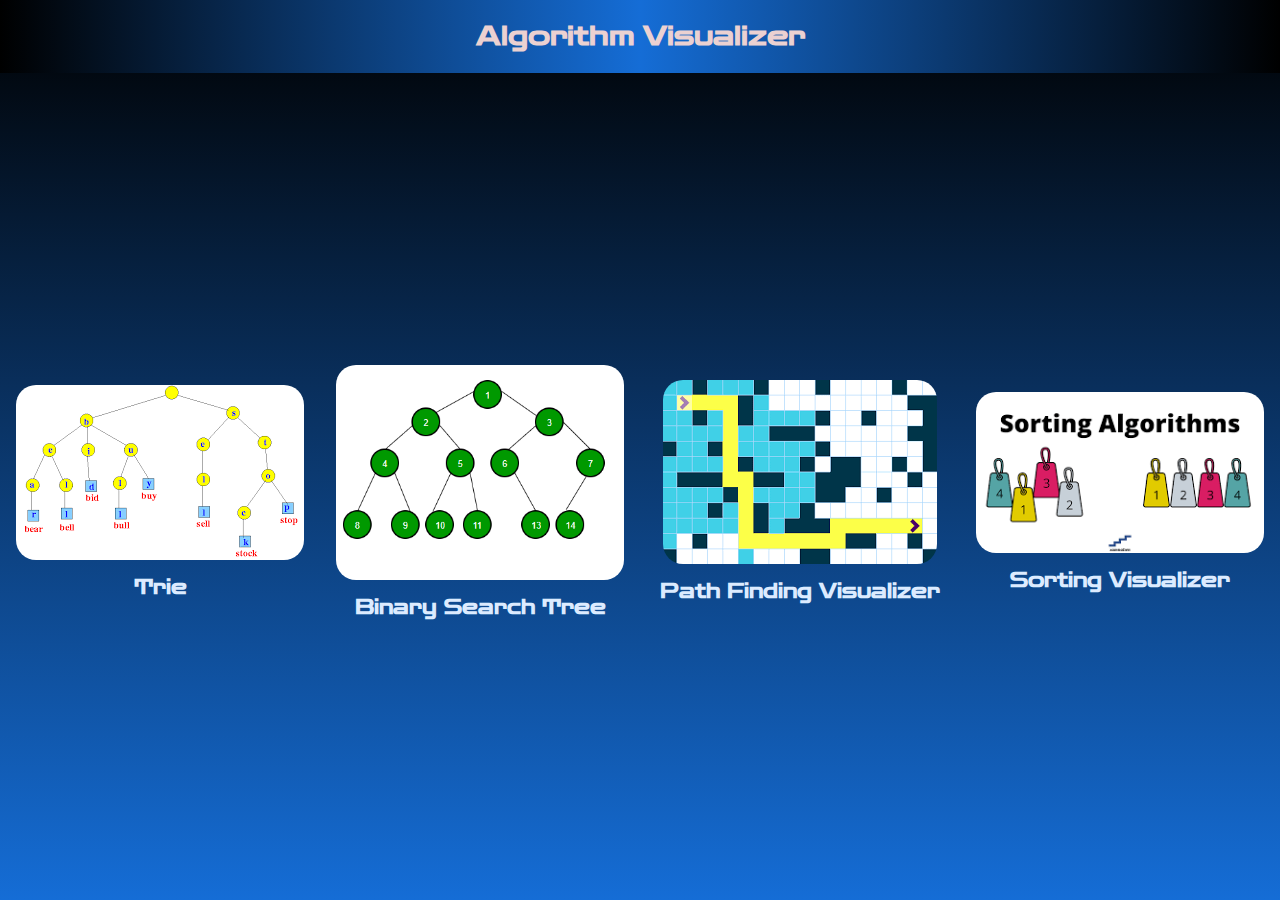
<file: index.html>
<!DOCTYPE html>
<html>
  <head>
    <title>Algorithm Visualizer</title>
    <link rel="stylesheet" href="css/styles.css" />
    <link rel="preconnect" href="https://fonts.googleapis.com" />
    <link rel="preconnect" href="https://fonts.gstatic.com" crossorigin />
    <link
      href="https://fonts.googleapis.com/css2?family=Zen+Dots&display=swap"
      rel="stylesheet"
    />
  </head>
  <body>
    <div id="main">
      <div id="header">
        <a href="/index.html"><div id="title">Algorithm Visualizer</div></a>
      </div>
      <div id="container">
        <div class="algo-container">
          <a href="Algorithms/trie/" class="category_link">
            <div class="imageContainer">
              <img src="assets/triet.png" class="image" />
            </div>
            <div>Trie</div>
          </a>
        </div>
        <div class="algo-container">
          <a href="Algorithms/bst/index.html" class="category_link">
            <div class="imageContainer">
              <img src="assets/binary-tree-to-DLL.png" class="image" />
            </div>
            <div>Binary Search Tree</div>
          </a>
        </div>
        <div class="algo-container">
          <a href="Algorithms/path_finding/index.html" class="category_link">
            <div class="imageContainer">
              <img src="assets/path finding.png" class="image" />
            </div>
            <div>Path Finding Visualizer</div>
          </a>
        </div>
        <div class="algo-container">
          <a href="Algorithms/sorting/index.html" class="category_link">
            <div class="imageContainer">
              <img src="assets/sso.png" class="image" />
            </div>
            <div>Sorting Visualizer</div>
          </a>
        </div>
      </div>
    </div>
  </body>
</html>
</file>
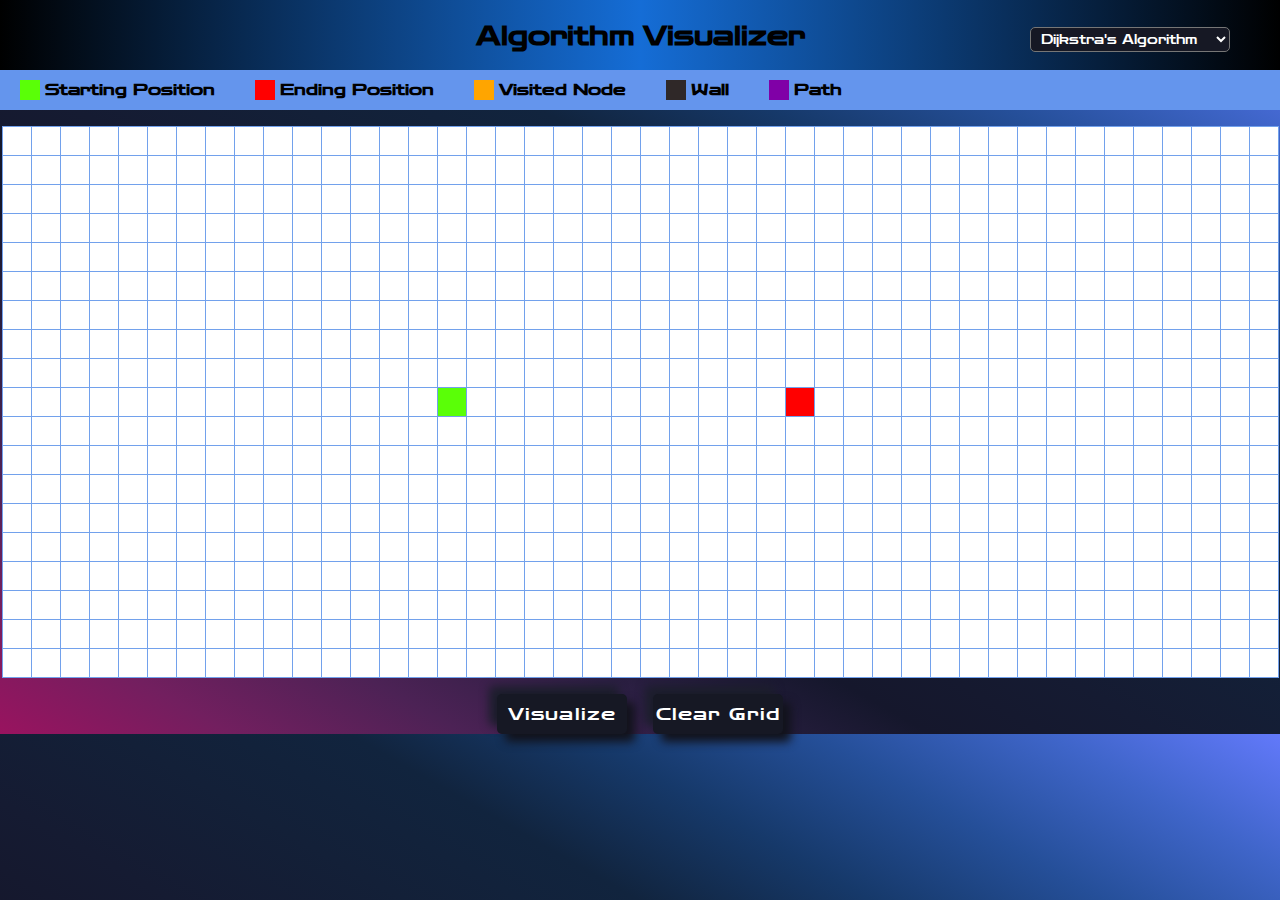
<file: Algorithms/path_finding/index.html>
<!DOCTYPE html>
<html>
  <head>
    <title>Algorithm Visualizer</title>
    <link rel="stylesheet" href="./styles.css" />
    <link
      href="https://fonts.googleapis.com/css2?family=Zen+Dots&display=swap"
      rel="stylesheet"
    />
  </head>
  <body>
    <div id="header">
      <a href="/index.html"><div id="title">Algorithm Visualizer</div></a>
      <div id="header-right">
        <div>
          <select id="algorithm_type" name="sort_type">
            <option value="dijkstra" selected>Dijkstra's Algorithm</option>
            <option value="Astar">A* Search algorithm</option>
            <option value="bfs">BFS(Breadth first search)</option>
            <option value="dfs">DFS(Depth first search)</option>
          </select>
        </div>
      </div>
    </div>

    <div id="indicator-container">
      <div class="indicator">
        <div class="indicator-block" id="start-indicator"></div>
        <div>Starting Position</div>
      </div>
      <div class="indicator">
        <div class="indicator-block" id="end-indicator"></div>
        <div>Ending Position</div>
      </div>
      <div class="indicator">
        <div class="indicator-block" id="visited-indicator"></div>
        <div>Visited Node</div>
      </div>
      <div class="indicator">
        <div class="indicator-block" id="wall-indicator"></div>
        <div>Wall</div>
      </div>
      <div class="indicator">
        <div class="indicator-block" id="path-indicator"></div>
        <div>Path</div>
      </div>
    </div>
    <div id="container"></div>
    <div id="buttonsdiv">
      <button id="visualizeButton" class="button">Visualize</button>
      <button id="clearButton" class="button">Clear Grid</button>
    </div>
    <script src="./script.js"></script>
  </body>
</html>
</file>
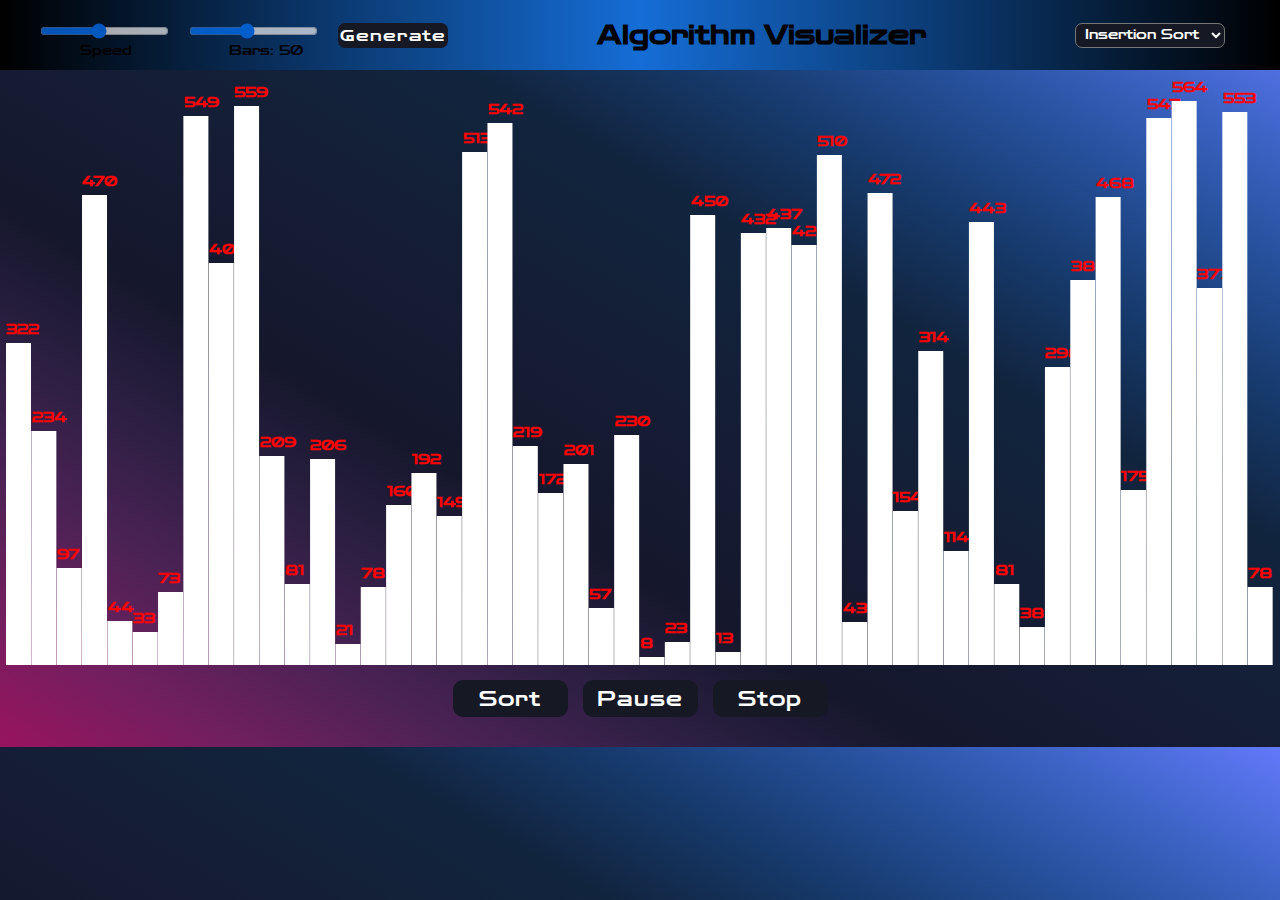
<file: Algorithms/sorting/index.html>
<!DOCTYPE html>
<html>
  <head>
    <title>Algorithm Visualizer</title>
    <link rel="stylesheet" href="./styles.css" />
    <link
      href="https://fonts.googleapis.com/css2?family=Zen+Dots&display=swap"
      rel="stylesheet"
    />
  </head>
  <body>
    <div id="header">
      <div id="headerLeft">
        <div class="slidecontainer">
          <input
            type="range"
            min="25"
            max="300"
            value="150"
            class="slider"
            id="speedSlider"
          />
          <div class="speedValue">Speed</div>
        </div>
        <div class="slidecontainer">
          <input
            type="range"
            min="10"
            max="100"
            value="50"
            class="slider"
            id="barSlider"
          />
          <div class="sliderValue">Bars: 50</div>
        </div>
        <button class="button" id="generateButton">Generate</button>
      </div>
      <a href="/index.html"><div id="title">Algorithm Visualizer</div></a>
      <div id="headerRight">
        <select id="sort_type" name="sort_type">
          <option value="insertion" selected>Insertion Sort</option>
          <option value="bubble">Bubble Sort</option>
          <option value="merge">Merge Sort</option>
          <option value="selection">Selection Sort</option>
          <option value="quick">Quick Sort</option>
        </select>
      </div>
    </div>
    <div id="container"></div>

    <div id="buttonsdiv">
      <button type="button" id="sortButton" class="button">Sort</button>
      <button type="button" id="pauseButton" class="button">Pause</button>
      <button type="button" id="stopButton" class="button">Stop</button>
    </div>

    <script src="./script.js"></script>
  </body>
</html>
</file>
<file: css/styles.css>
* {
  padding: 0;
  margin: 0;
  font-family: "Zen Dots", cursive;
}

html,
body {
  height: 100%;
}

body {
  background: rgb(21, 109, 214);
  background: linear-gradient(
    0deg,
    rgba(21, 109, 214, 1) 0%,
    rgba(0, 0, 0, 1) 100%
  );
}

#main {
  height: 100%;
  display: flex;
  flex-flow: column;
  align-items: stretch;
}

#header {
  flex: 0 1 80px;
  background: rgb(0, 0, 0);
  background: linear-gradient(
    90deg,
    rgba(0, 0, 0, 1) 0%,
    rgba(21, 109, 214, 1) 50%,
    rgba(0, 0, 0, 1) 100%
  );
}

#title {
  text-align: center;
  font-size: 27px;
  color: rgb(235, 209, 209);
  padding-top: 20px;
  font-weight: bold;
}

#container {
  flex: 1 1 auto;
  display: flex;
  height: 100%;
  flex-wrap: wrap;
  justify-content: center;
  align-items: center;
  text-align: center;
}

.algo-container {
  flex: 25%;
  display: inline-block;
  font-weight: bold;
}

.imageContainer {
  max-width: 90%;
  margin: 10px auto;
  /* border: 2px solid black ; */
}

.imageContainer:hover {
  max-width: 97%;
  animation: transition 0.2s;
}

.image {
  max-width: 100%;
  max-height: 100%;
  border-radius: 20px;
}

@keyframes transition {
  from {
    max-width: 90%;
  }
  to {
    max-width: 97%;
  }
}

a {
  text-decoration: none;
  color: #dcebff;
  font-size: 20px;
}

@media (max-width: 1100px) {
  .container {
    flex: 0 0 48%;
  }
}
</file>
<file: Algorithms/path_finding/styles.css>
* {
  padding: 0;
  margin: 0;
  font-family: "Zen Dots", cursive;
}

body {
  /* background-color: #212833; */
  background-image: linear-gradient(
    to right top,
    #99135f,
    #721f5f,
    #4c2255,
    #2c1f43,
    #15172c,
    #151b32,
    #132038,
    #11243e,
    #16396a,
    #254f99,
    #3f65c9,
    #6279fa
  );
}

a {
  text-decoration: none;
}
#header {
  overflow: hidden;
  /* background-color: white; */
  background: rgb(0, 0, 0);
  background: linear-gradient(
    90deg,
    rgba(0, 0, 0, 1) 0%,
    rgba(21, 109, 214, 1) 50%,
    rgba(0, 0, 0, 1) 100%
  );
  height: 70px;
}

#title {
  text-align: center;
  font-size: 27px;
  color: black;
  padding-top: 20px;
  font-weight: bold;
}

#algorithm_type {
  float: right;
  margin-top: -25px;
  margin-right: 50px;
  padding-left: 6px;
  height: 25px;
  width: 200px;
  border-radius: 5px;
  background: #161824;
  color: white;
  outline: none;
}

#indicator-container {
  display: flex;
  background-color: cornflowerblue;
}
.indicator {
  display: flex;
  /* color: white; */
  font-weight: bold;
  margin: 10px 20px;
}
.indicator-block {
  width: 20px;
  height: 20px;
  margin-right: 5px;
}
#start-indicator {
  background-color: rgb(90, 255, 7);
}
#end-indicator {
  background-color: red;
}
#visited-indicator {
  background-color: orange;
}
#wall-indicator {
  background-color: rgb(47, 40, 40);
}
#path-indicator {
  background-color: rgb(128, 0, 167);
}
.button {
  width: 130px;
  height: 40px;
  font-size: 18px;
  color: white;
  border-radius: 5px;
  background: #161824;
  box-shadow: 8px 8px 10px #12131c, -8px -8px 10px #1c1e2c;
  letter-spacing: 1.2px;
  transition: all 0.25s ease-in-out;
  border: none;
  outline: none;
}
.button:hover {
  transform: scale(0.97);
  font-size: 19px;
  background: linear-gradient(to bottom right, #0b0d17, #212333);
}
.button > p {
  margin-top: 8px;
  margin-left: auto;
  margin-right: auto;
}
#buttonsdiv {
  text-align: center;
}
#visualizeButton {
  margin-right: 10px;
}
#clearButton {
  margin-left: 10px;
}

.grid {
  margin: 1em auto;
  border-collapse: collapse;
}
.grid td {
  cursor: pointer;
  width: 28px;
  height: 28px;
  border: 1px solid rgb(114, 161, 236);
  text-align: center;
  background-color: white;
}
.grid td.clicked {
  background-color: rgb(47, 40, 40);
  animation: clicked_animation 1.5s 1;
}

.grid td.startPoint {
  background-color: rgb(90, 255, 7);
}

.grid td.endPoint {
  background-color: red;
}

.grid td.visited {
  background-color: orange;
  animation: visited_animation 2s 1;
}

@keyframes clicked_animation {
  from {
    background-color: rgb(0, 200, 255);
  }
  to {
    /* background-color: yellow; */
  }
}

@keyframes visited_animation {
  from {
    border-radius: 5px;
    background-color: purple;
  }
  to {
    border-radius: 0px;
    background-color: orange;
  }
}

.grid td.path {
  background-color: rgb(128, 0, 167);
  animation: change_color 1.5s 1;
}
@keyframes change_color {
  from {
    background-color: rgb(0, 255, 229);
  }
  to {
    background-color: rgb(128, 0, 167);
  }
}
</file>
<file: Algorithms/sorting/styles.css>
* {
  padding: 0;
  margin: 0;
  font-family: "Zen Dots", cursive;
  font-size: small;
}

body {
  width: 100%;
  /* background-color: #2e3644; */
  background-image: linear-gradient(
    to right top,
    #99135f,
    #721f5f,
    #4c2255,
    #2c1f43,
    #15172c,
    #151b32,
    #132038,
    #11243e,
    #16396a,
    #254f99,
    #3f65c9,
    #6279fa
  );
}

#header {
  display: flex;
  /* background-color: white; */
  background: rgb(0, 0, 0);
  background: linear-gradient(
    90deg,
    rgba(0, 0, 0, 1) 0%,
    rgba(21, 109, 214, 1) 50%,
    rgba(0, 0, 0, 1) 100%
  );
  height: 70px;
  width: 100%;
  justify-content: space-between;
  align-items: center;
}

#header > div {
  flex-grow: 1;
}

#headerLeft {
  display: flex;
  padding-left: 40px;
}
.slidecontainer {
  position: relative;
  margin-right: 20px;
}
.slider {
  outline: none;
  opacity: 0.7;
  -webkit-transition: 0.2s;
  transition: opacity 0.2s;
}
.slider:hover {
  opacity: 1;
}
.slider::-webkit-slider-thumb {
  cursor: pointer;
}
.sliderValue {
  position: absolute;
  top: 20px;
  left: 40px;
}
.speedValue {
  position: absolute;
  top: 20px;
  left: 40px;
}

a {
  text-decoration: none;
}

#title {
  text-align: center;
  font-size: 27px;
  color: black;
  font-weight: bold;
}

#headerRight {
  text-align: right;
  padding-right: 55px;
}
#sort_type {
  height: 25px;
  width: 150px;
  padding-left: 5px;
  border-radius: 7px;
  background: #161824;
  color: white;
  outline: none;
}

#container {
  display: flex;
  width: 99%;
  min-width: 99%;
  height: 570px;
  margin-left: auto;
  margin-right: auto;
  position: relative;
  margin-top: 25px;
}

.bar {
  margin-right: 1px;
  align-self: flex-end;
  transition: 0.2s transform ease;
  position: absolute;
}
.barValue {
  margin-right: 1px;
  align-self: flex-end;
  transition: 0.2s transform ease;
  position: absolute;
  color: red;
  font-weight: bold;
}

.button {
  width: 115px;
  height: 37px;
  font-size: 20px;
  border-radius: 10px;
  margin-top: 15px;
  color: white;
  border: none;
  background: #161824;
  letter-spacing: 1.2px;
  transition: all 0.25s ease-in-out;
  outline: none;
}
.button:hover {
  transform: scale(1.1) perspective(1px);
}
#buttonsdiv {
  text-align: center;
  margin-bottom: 30px;
}
#sortButton {
  margin-right: 10px;
}
#stopButton {
  margin-left: 10px;
}

#generateButton {
  height: 25px;
  width: 110px;
  font-size: 16px;
  border-radius: 7px;
  margin-top: 0px;
}
#generateButton:hover {
  transform: scale(1.08) perspective(1px);
}

@media (max-width: 900px) {
  #title {
    font-size: 0px;
  }
  .slidecontainer,
  #sort_type {
    margin-top: 0px;
  }
}
</file>
